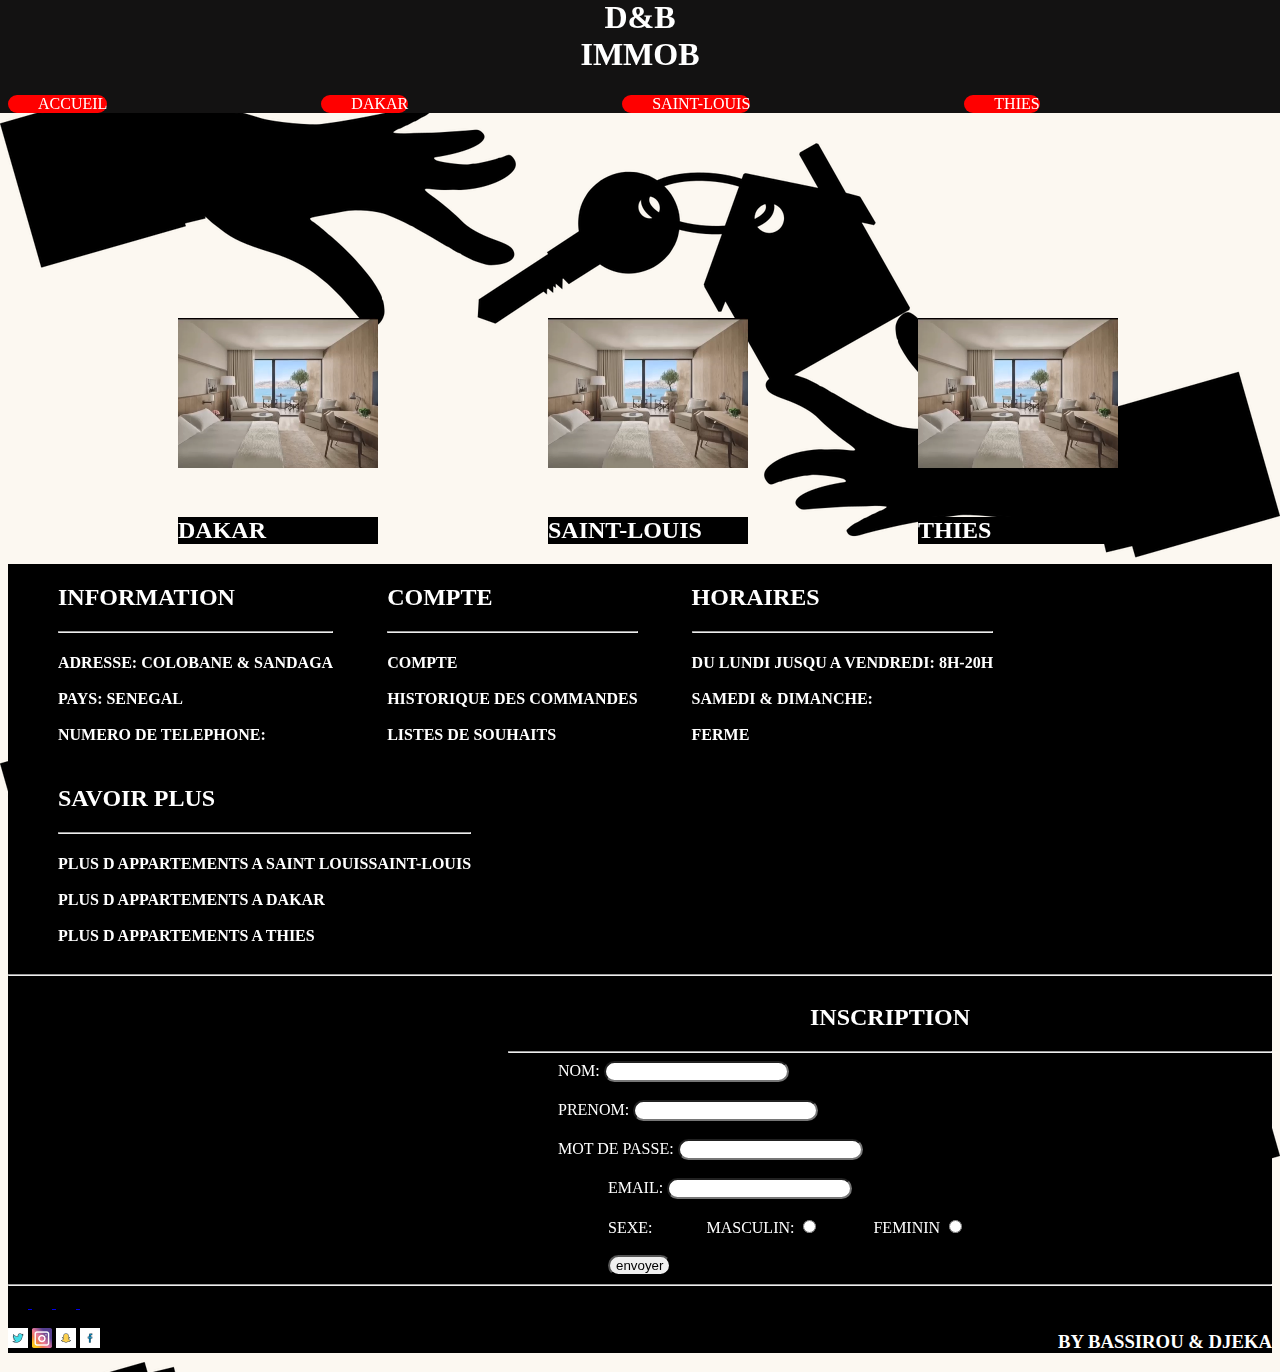
<file: index.html>
<!DOCTYPE html>
<html lang="fr">
<head>
    <meta charset="UTF-8">
    <title>IMMOB</title>
    <link rel="stylesheet" href="index.css">
</head>
<body>
    <header>
        <h1 class="title1"> D&B <br> IMMOB</h1>
        
        <nav class="nav1">
            <a href="file:///C:/Users/CBS/Desktop/AGENCE%20IMMOBILIERE/index.html">ACCUEIL</a>
            <a href="file:///C:/Users/CBS/Desktop/AGENCE%20IMMOBILIERE/dakar.html">DAKAR</a>
            <a href="file:///C:/Users/CBS/Desktop/AGENCE%20IMMOBILIERE/sainlouis.html">SAINT-LOUIS</a>
            <a href="file:///C:/Users/CBS/Desktop/AGENCE%20IMMOBILIERE/thies.html">THIES</a>
        </nav>
    </header>
    <div class="video">
        <div class="vide1">
            <a href="file:///C:/Users/CBS/Desktop/AGENCE%20IMMOBILIERE/dakar.html">
                <video class="vid1" autoplay loop>
                    <source src="WhatsApp Video 2021-05-05 at 22.51.41.mp4" type="video/mp4">
                </video>
                <h2>DAKAR</h2>
            </a>
        </div>
        <div class="vide2">
            <a href="file:///C:/Users/CBS/Desktop/AGENCE%20IMMOBILIERE/sainlouis.html">
                <video class="vid2" autoplay loop>
                    <source src="WhatsApp Video 2021-05-05 at 22.51.41.mp4" type="video/mp4">
                </video>
                <h2>SAINT-LOUIS</h2>
            </a>
        </div>
        
        <div class="vide3">
            <a href="file:///C:/Users/CBS/Desktop/AGENCE%20IMMOBILIERE/thies.html">
                <video class="vid3" autoplay loop>
                    <source src="WhatsApp Video 2021-05-05 at 22.51.41.mp4" type="video/mp4">
                </video>
                <h2>THIES</h2>
            </a>
        </div>
    </div>
    
    <footer>
        <div>
            <h2>INFORMATION</h2>
            <hr>
            <h4>ADRESSE:  COLOBANE & SANDAGA <br><br> PAYS:  SENEGAL <br><br>NUMERO DE TELEPHONE:</h4>
        </div>
        <div>
            <h2>COMPTE</h2>
            <hr>
            <h4> <a class="moncompte" href="file:///C:/Users/CBS/Desktop/AGENCE%20IMMOBILIERE/compte.html">COMPTE</a>  <br><br> HISTORIQUE DES COMMANDES <br><br> LISTES DE SOUHAITS </h4>
        </div>
        <div>
            <h2>HORAIRES</h2>
            <hr>
            <h4>DU LUNDI JUSQU A VENDREDI: 8H-20H <br><br>SAMEDI & DIMANCHE: <br><br>FERME</h4>
        </div>
        <div>
            <h2>SAVOIR PLUS</h2>
            <hr>
            <h4>PLUS D APPARTEMENTS A SAINT LOUISSAINT-LOUIS <br><br>PLUS D APPARTEMENTS A DAKAR <br><br>PLUS D APPARTEMENTS A THIES</h4>
        </div>
        <hr>
       <div class="inscription">
        <h2 class="milieu">INSCRIPTION</h2>
        <hr>
        <form action="file:///C:/Users/CBS/Desktop/AGENCE%20IMMOBILIERE/compte.html">
            <div>
                <label class="lesnoms" for="nominput">NOM:</label>
                <input class="espace" type="text" id="nominput" name="nom" required> 
            </div> <br><br>
            <div>
                <label class="lesnoms" for="prenominput">PRENOM:</label>
                <input class="espace" type="text" id="prenominput" name="prenom" required>
            </div><br><br>
            <div>
                <label class="lesnoms" for="motdepasinput">MOT DE PASSE:</label>
                <input class="espace" type="password" id="motdepasinput" name="motdepasse" required>
            </div>
            <div><br>
                <div>
                    <label class="lesnoms"for="emailinput">EMAIL:</label>
                    <input  class="espace"type="text" id="emailinput" name="email" required>
                </div><br>
                <div>
                    <label class="lesnoms"for="sexe">SEXE:</label> <br>
                </div>
                <div>
                    <br><label class="lesnoms"for="mascinput">MASCULIN:</label>
                    <input class="espace" type="radio" id="mascinput" name="sexe" required>
                </div>
                <div>
                    <label class="lesnoms"for="feminput">FEMININ</label>
                    <input class="espace" type="radio" id="feminput" name="sexe" required>
                </div><br><br>
                <div>
                    <input class="envoyer"  type="submit" value="envoyer">
                </div>
            </div>
        </form>
       </div>
        <hr>
        <a href="https://twitter.com/twitter">
            <img src="twitter-3000965_1280.png" alt="twitter">
        </a>
        <a href="https://www.instagram.com/?hl=fr">
            <img src="instagram-1675670_1280.png" alt="insta">
        </a>
        <a href="https://www.snapchat.com/l/fr-fr/">
            <img src="snapchat-3000964_1280.png" alt="snap">
        </a>
        <a href="https://fr-fr.facebook.com/">
            <img src="facebook-3000954_1280.png" alt="face">
        </a>
        <h3>BY BASSIROU & DJEKA</h3>
    </footer>
</body>
</html>
</file>
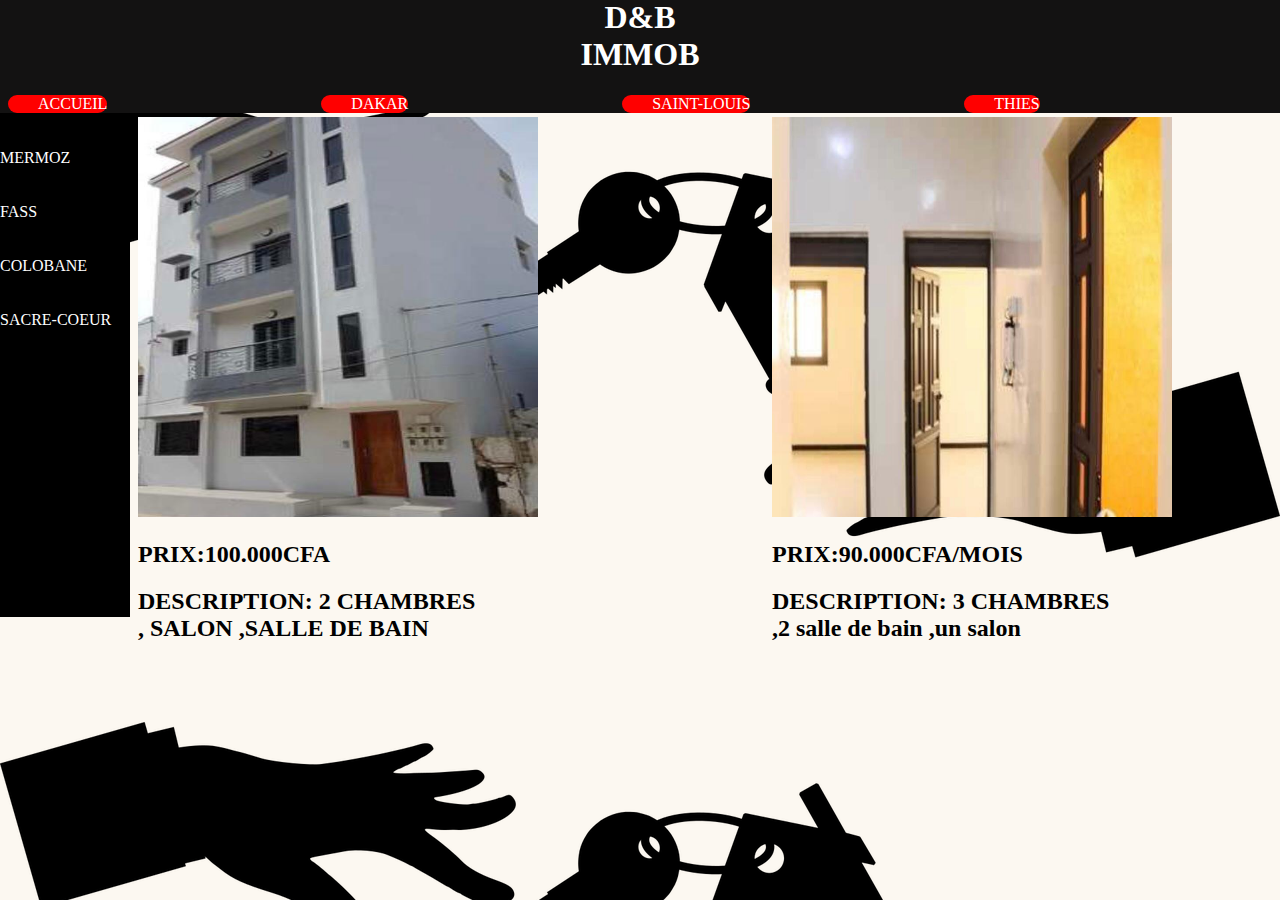
<file: colobane.html>
<!DOCTYPE html>
<html lang="fr">
<head>
    <meta charset="UTF-8">
    <title>COLOBANE</title>
    <link rel="stylesheet" href="colobane.css">
</head>
<body>
    <header>
        <h1 class="title1"> D&B <br> IMMOB</h1>
        
        <nav class="nav1">
            <a href="file:///C:/Users/CBS/Desktop/AGENCE%20IMMOBILIERE/index.html">ACCUEIL</a> 
            <a href="file:///C:/Users/CBS/Desktop/AGENCE%20IMMOBILIERE/dakar.html">DAKAR</a> 
            <a href="file:///C:/Users/CBS/Desktop/AGENCE%20IMMOBILIERE/sainlouis.html">SAINT-LOUIS</a>
            <a href="file:///C:/Users/CBS/Desktop/AGENCE%20IMMOBILIERE/thies.html">THIES</a>
        </nav>
    </header>
    
    <div class="dakar">
       <br> <br> <a href="file:///C:/Users/CBS/Desktop/AGENCE%20IMMOBILIERE/mermoz.html">MERMOZ</a> <br> <br> <br>
        <a href="file:///C:/Users/CBS/Desktop/AGENCE%20IMMOBILIERE/fass.html">FASS</a> <br> <br> <br>
        <a href="file:///C:/Users/CBS/Desktop/AGENCE%20IMMOBILIERE/colobane.html">COLOBANE</a> <br> <br> <br>
        <a href="file:///C:/Users/CBS/Desktop/AGENCE%20IMMOBILIERE/sacrecoeur.html">SACRE-COEUR</a> <br> <br> <br> <br><br><br><br><br><br><br><br><br><br><br><br><br><br>
    </div>
    <div class="image">
        <div class="ime5">
            <img src="WhatsApp Image 2021-05-05 at 22.14.56.jpeg" alt="image5">       
            <h2>PRIX:100.000CFA</h2>
            <h2>DESCRIPTION: 2 CHAMBRES <br>, SALON ,SALLE DE BAIN </h2>
        </div>
        <div class="ime6">
            <img src="WhatsApp Image 2021-05-05 at 22.14.57 (1).jpeg" alt="image6">
            <h2>PRIX:90.000CFA/MOIS</h2>
            <h2>DESCRIPTION: 3 CHAMBRES <br>,2 salle de bain ,un salon </h2>
        </div>
    </div>
    
    <footer></footer>
</body>
</html>
</file>
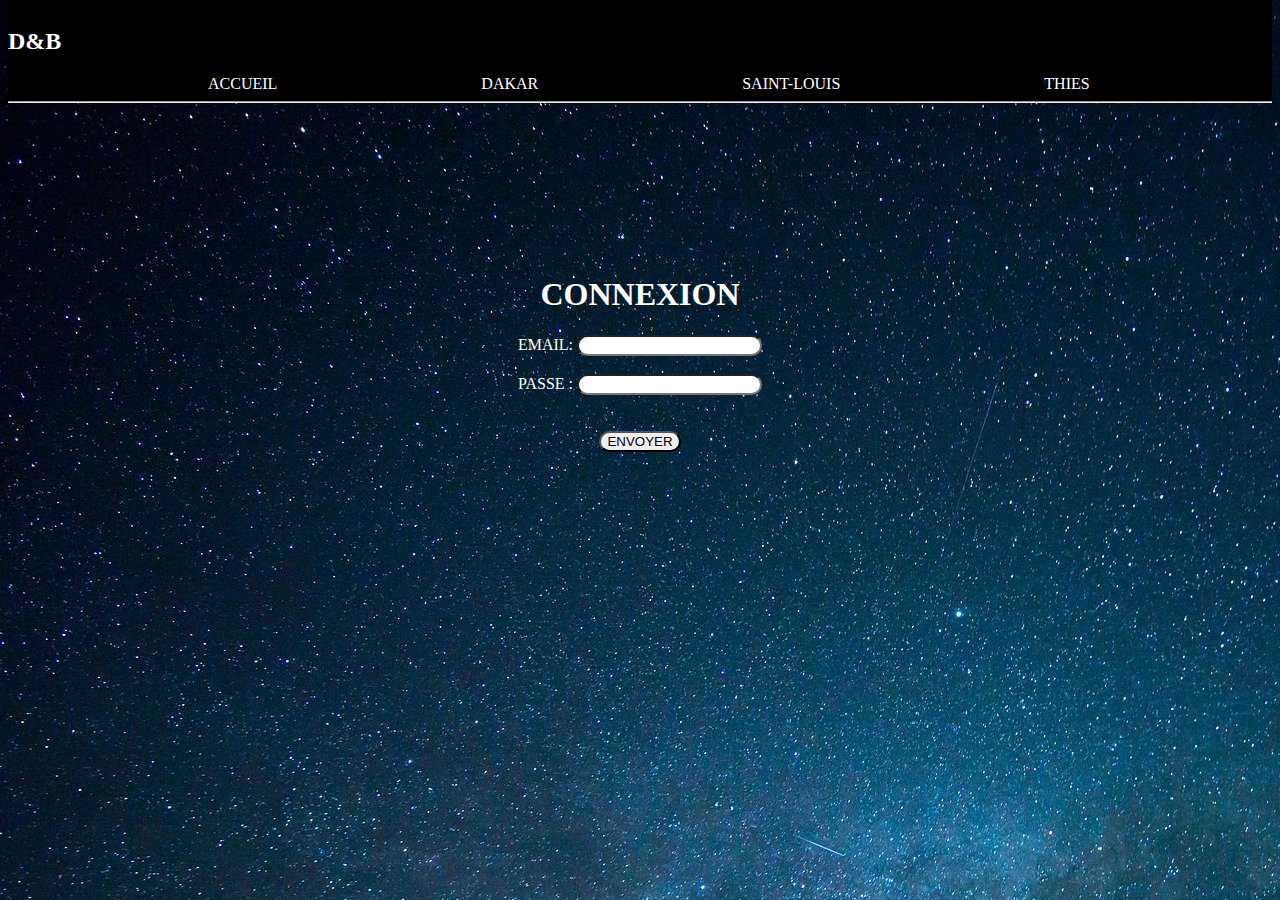
<file: compte.html>
<!DOCTYPE html>
<html lang="fr">
<head>
    <meta charset="UTF-8">
    <title>MONCOMPTE</title>
    <link rel="stylesheet" href="compte.css">
</head>
<body>
    <header>
        <nav>
            <h2>D&B</h2>
            <a href="file:///C:/Users/CBS/Desktop/AGENCE%20IMMOBILIERE/index.html">ACCUEIL</a>
            <a href="file:///C:/Users/CBS/Desktop/AGENCE%20IMMOBILIERE/dakar.html">DAKAR</a>
            <a href="file:///C:/Users/CBS/Desktop/AGENCE%20IMMOBILIERE/sainlouis.html">SAINT-LOUIS</a>
            <a href="file:///C:/Users/CBS/Desktop/AGENCE%20IMMOBILIERE/thies.html">THIES</a>
        </nav>
        <hr>
    </header>
    <div class="connexion">
        <br><br><br><br><br><br><br><br>
        <h1>CONNEXION</h1>
        <form action="file:///C:/Users/CBS/Desktop/AGENCE%20IMMOBILIERE/dakar.html">
        <label class="connex2" for="emailinput">EMAIL:</label>
        <input class="connex1" type="text" id="emailinput" name="email" required><br><br>
        <label class="connex2"for="passinput">PASSE :</label>
        <input class="connex1"type="password" id="passinput" name="passe" required>
        <br><br><br>
        <input class="envoyer" type="submit" value="ENVOYER">
       </form>
    </div>
    <footer>

    </footer>
</body>
</html>
</file>
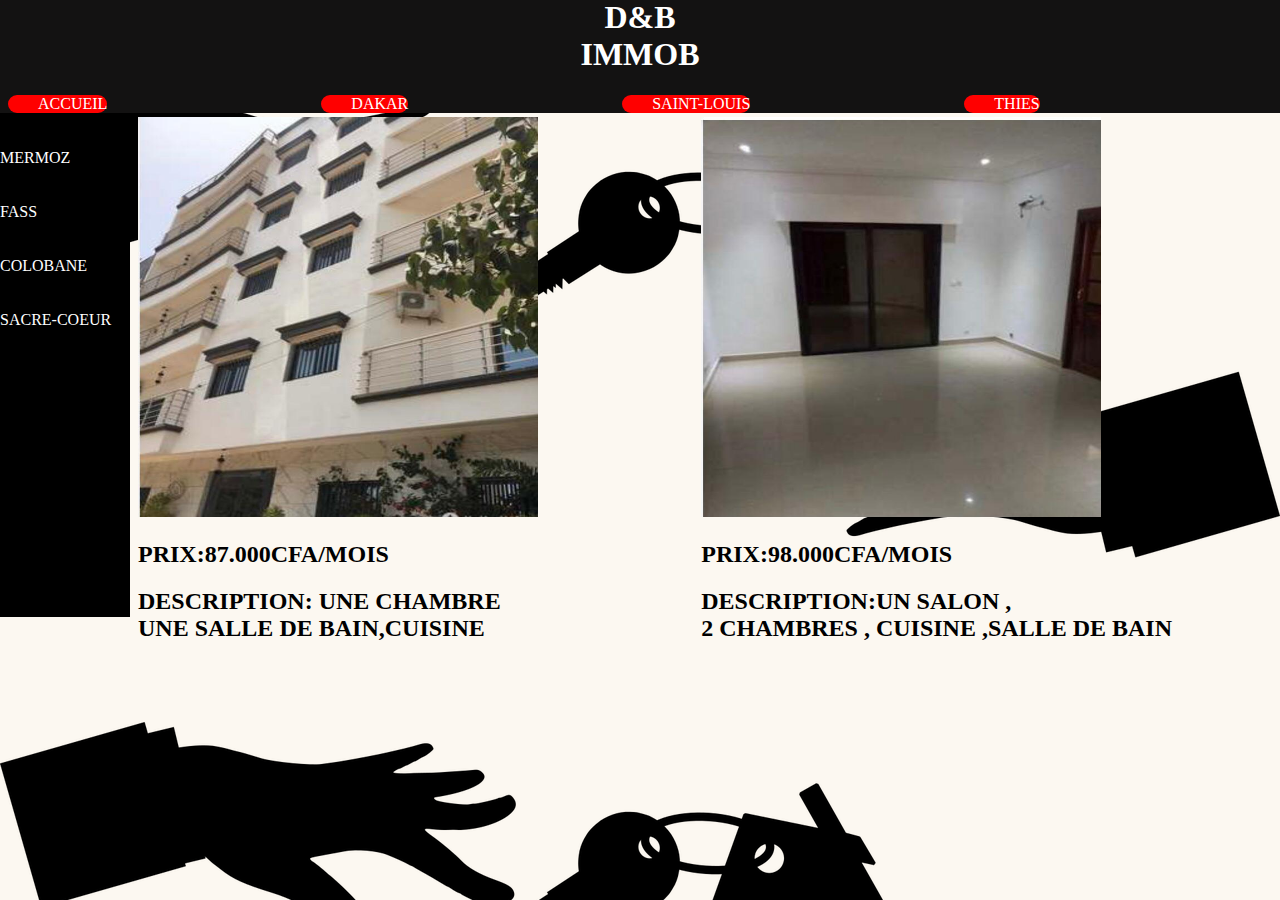
<file: fass.html>
<!DOCTYPE html>
<html lang="fr">
<head>
    <meta charset="UTF-8">
    <title>FASS</title>
    <link rel="stylesheet" href="fass.css">
</head>
<body>
    <header>
        <h1 class="title1"> D&B <br> IMMOB</h1>
        
        <nav class="nav1">
            <a href="file:///C:/Users/CBS/Desktop/AGENCE%20IMMOBILIERE/index.html">ACCUEIL</a> 
            <a href="file:///C:/Users/CBS/Desktop/AGENCE%20IMMOBILIERE/dakar.html">DAKAR</a> 
            <a href="file:///C:/Users/CBS/Desktop/AGENCE%20IMMOBILIERE/sainlouis.html">SAINT-LOUIS</a>
            <a href="file:///C:/Users/CBS/Desktop/AGENCE%20IMMOBILIERE/thies.html">THIES</a>
        </nav>
    </header>
    
    <div class="dakar">
       <br> <br> <a href="file:///C:/Users/CBS/Desktop/AGENCE%20IMMOBILIERE/mermoz.html">MERMOZ</a> <br> <br> <br>
        <a href="file:///C:/Users/CBS/Desktop/AGENCE%20IMMOBILIERE/fass.html">FASS</a> <br> <br> <br>
        <a href="file:///C:/Users/CBS/Desktop/AGENCE%20IMMOBILIERE/colobane.html">COLOBANE</a> <br> <br> <br>
        <a href="file:///C:/Users/CBS/Desktop/AGENCE%20IMMOBILIERE/sacrecoeur.html">SACRE-COEUR</a> <br> <br> <br> <br><br><br><br><br><br><br><br><br><br><br><br><br><br>
    </div>
    <div class="image2">
        <div class="ime7">
            <img src="WhatsApp Image 2021-05-05 at 22.14.57 (2).jpeg" alt="image7">
            <h2>PRIX:87.000CFA/MOIS</h2>
            <h2>DESCRIPTION: UNE CHAMBRE <br> UNE SALLE DE BAIN,CUISINE </h2>
        </div>
        <div class="ime8">
            <img src="WhatsApp Image 2021-05-05 at 22.14.57.jpeg" alt="image8">
            <h2>PRIX:98.000CFA/MOIS</h2>
            <h2>DESCRIPTION:UN SALON ,<br> 2 CHAMBRES , CUISINE ,SALLE DE BAIN </h2>
        </div>
    </div>
   
    <footer></footer>
</body>
</html>
</file>
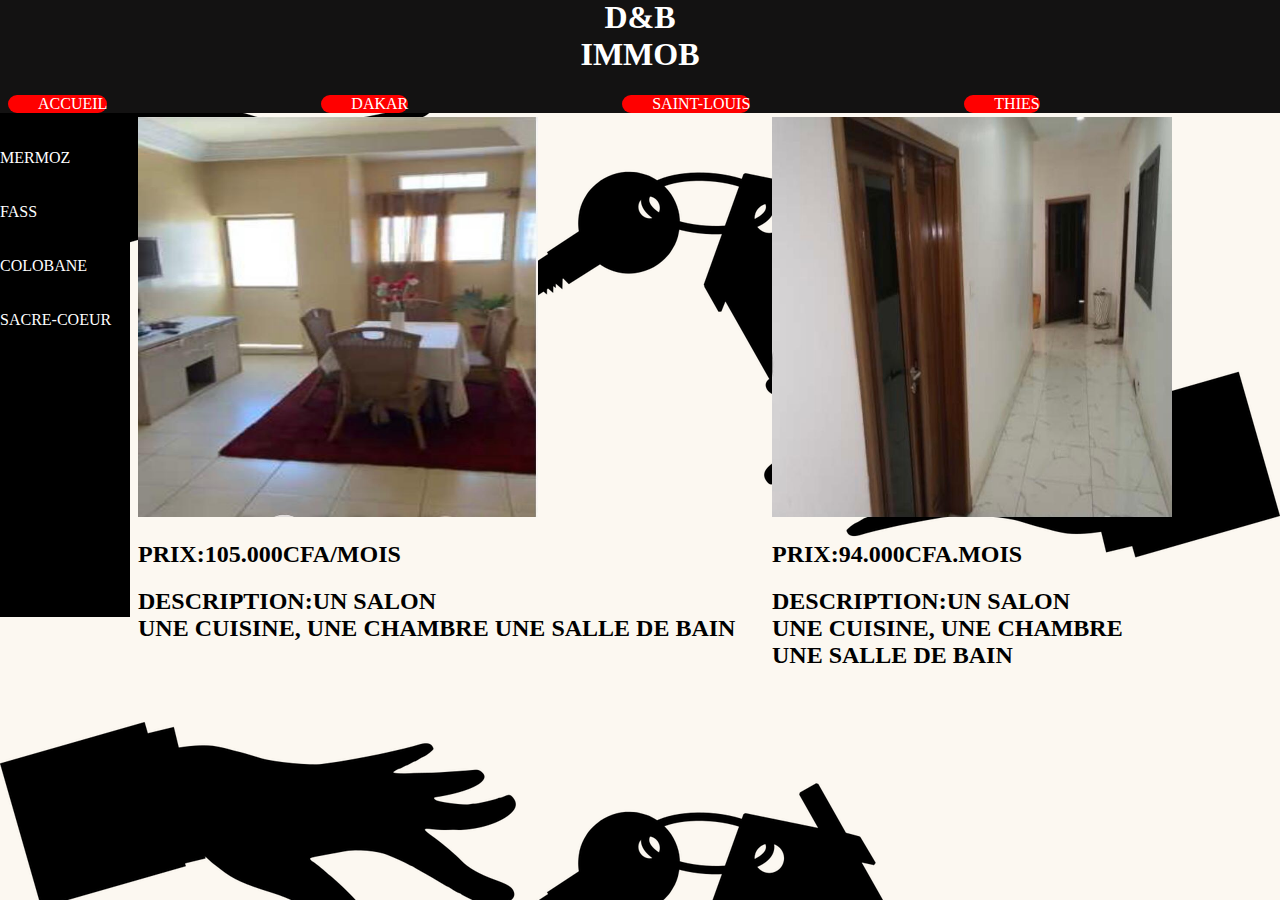
<file: mermoz.html>
<!DOCTYPE html>
<html lang="fr">
<head>
    <meta charset="UTF-8">
    <title>MERMOZ</title>
    <link rel="stylesheet" href="mermoz.css">
</head>
<body>
    <header>
        <h1 class="title1"> D&B <br> IMMOB</h1>
        
        <nav class="nav1">
            <a href="file:///C:/Users/CBS/Desktop/AGENCE%20IMMOBILIERE/index.html">ACCUEIL</a> 
            <a href="file:///C:/Users/CBS/Desktop/AGENCE%20IMMOBILIERE/dakar.html">DAKAR</a> 
            <a href="file:///C:/Users/CBS/Desktop/AGENCE%20IMMOBILIERE/sainlouis.html">SAINT-LOUIS</a>
            <a href="file:///C:/Users/CBS/Desktop/AGENCE%20IMMOBILIERE/thies.html">THIES</a>
        </nav>
    </header>
    
    <div class="dakar">
       <br> <br> <a href="file:///C:/Users/CBS/Desktop/AGENCE%20IMMOBILIERE/mermoz.html">MERMOZ</a> <br> <br> <br>
        <a href="file:///C:/Users/CBS/Desktop/AGENCE%20IMMOBILIERE/fass.html">FASS</a> <br> <br> <br>
        <a href="file:///C:/Users/CBS/Desktop/AGENCE%20IMMOBILIERE/colobane.html">COLOBANE</a> <br> <br> <br>
        <a href="file:///C:/Users/CBS/Desktop/AGENCE%20IMMOBILIERE/sacrecoeur.html">SACRE-COEUR</a> <br> <br> <br> <br><br><br><br><br><br><br><br><br><br><br><br><br><br>
    </div>
    <div class="image2">
        <div class="ime7">
            <img src="WhatsApp Image 2021-05-05 at 22.14.58 (1).jpeg" alt="image7">
            <h2>PRIX:105.000CFA/MOIS</h2>
            <h2>DESCRIPTION:UN SALON <br> UNE CUISINE, UNE CHAMBRE UNE SALLE DE BAIN</h2>
        </div>
        <div class="ime8">
            <img src="WhatsApp Image 2021-05-05 at 22.14.58 (2).jpeg" alt="image8">
            <h2>PRIX:94.000CFA.MOIS</h2>
            <h2>DESCRIPTION:UN SALON <br> UNE CUISINE, UNE CHAMBRE <br> UNE SALLE DE BAIN</h2>
        </div>
    </div>
    <footer></footer>
</body>
</html>
</file>
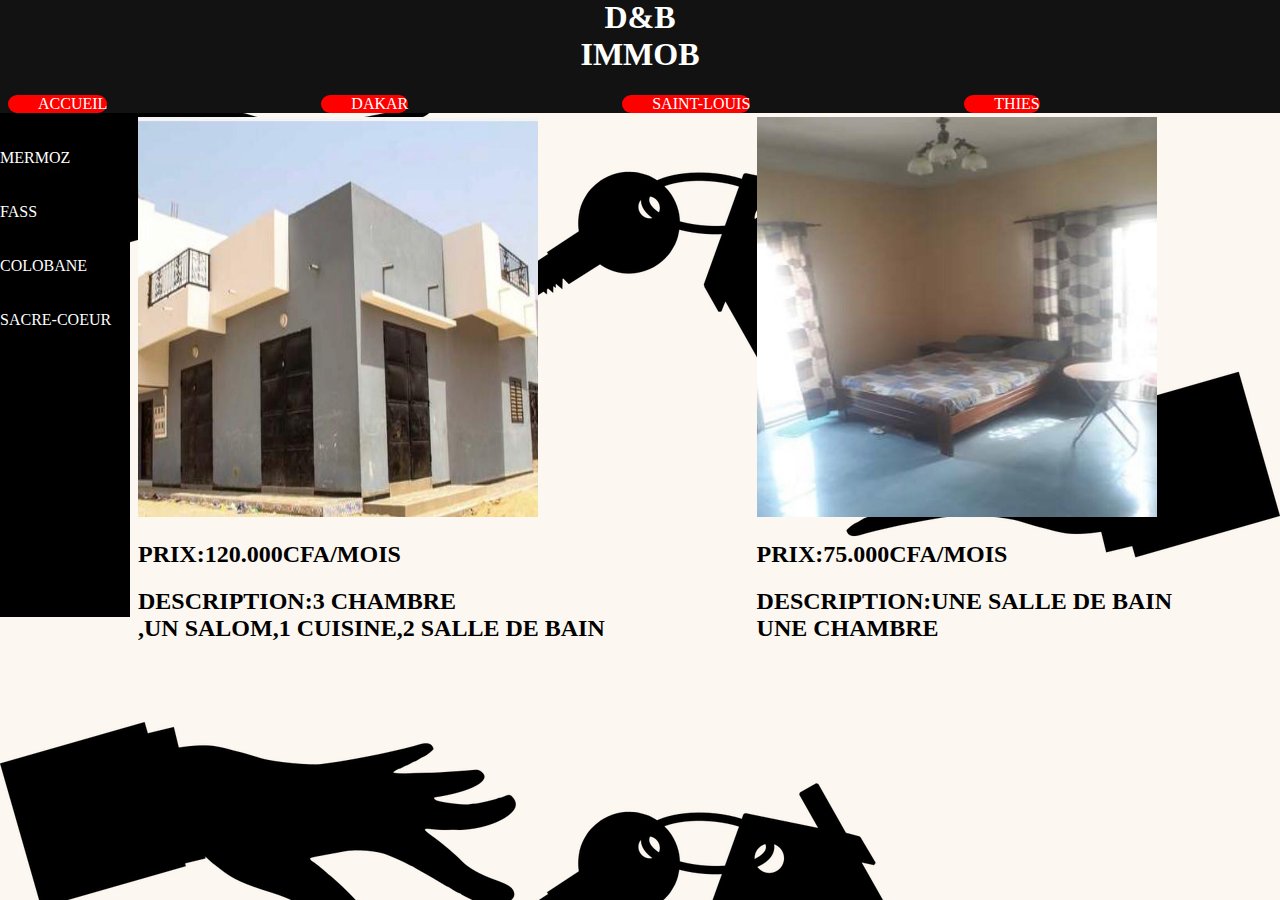
<file: sacrecoeur.html>
<!DOCTYPE html>
<html lang="fr">
<head>
    <meta charset="UTF-8">
    <title>SACRE-COEUR</title>
    <link rel="stylesheet" href="sacrecoeur.css">
</head>
<body>
    <header>
        <h1 class="title1"> D&B <br> IMMOB</h1>
        
        <nav class="nav1">
            <a href="file:///C:/Users/CBS/Desktop/AGENCE%20IMMOBILIERE/index.html">ACCUEIL</a> 
            <a href="file:///C:/Users/CBS/Desktop/AGENCE%20IMMOBILIERE/dakar.html">DAKAR</a> 
            <a href="file:///C:/Users/CBS/Desktop/AGENCE%20IMMOBILIERE/sainlouis.html">SAINT-LOUIS</a>
            <a href="file:///C:/Users/CBS/Desktop/AGENCE%20IMMOBILIERE/thies.html">THIES</a>
        </nav>
    </header>
    
    <div class="dakar">
       <br> <br> <a href="file:///C:/Users/CBS/Desktop/AGENCE%20IMMOBILIERE/mermoz.html">MERMOZ</a> <br> <br> <br>
        <a href="file:///C:/Users/CBS/Desktop/AGENCE%20IMMOBILIERE/fass.html">FASS</a> <br> <br> <br>
        <a href="file:///C:/Users/CBS/Desktop/AGENCE%20IMMOBILIERE/colobane.html">COLOBANE</a> <br> <br> <br>
        <a href="file:///C:/Users/CBS/Desktop/AGENCE%20IMMOBILIERE/sacrecoeur.html">SACRE-COEUR</a> <br> <br> <br> <br><br><br><br><br><br><br><br><br><br><br><br><br><br>
    </div>
    <div class="image2">
        <div class="ime7">
            <img src="WhatsApp Image 2021-05-05 at 22.14.58.jpeg" alt="image7">
            <h2>PRIX:120.000CFA/MOIS</h2>
            <h2>DESCRIPTION:3 CHAMBRE <br>,UN SALOM,1 CUISINE,2 SALLE DE BAIN</h2>
        </div>
        <div class="ime8">
            <img src="WhatsApp Image 2021-05-05 at 22.14.59 (1).jpeg" alt="image8">
            <h2>PRIX:75.000CFA/MOIS</h2>
            <h2>DESCRIPTION:UNE SALLE DE BAIN <br> UNE CHAMBRE</h2>
        </div>
    </div>
    <footer></footer>
</body>
</html>
</file>
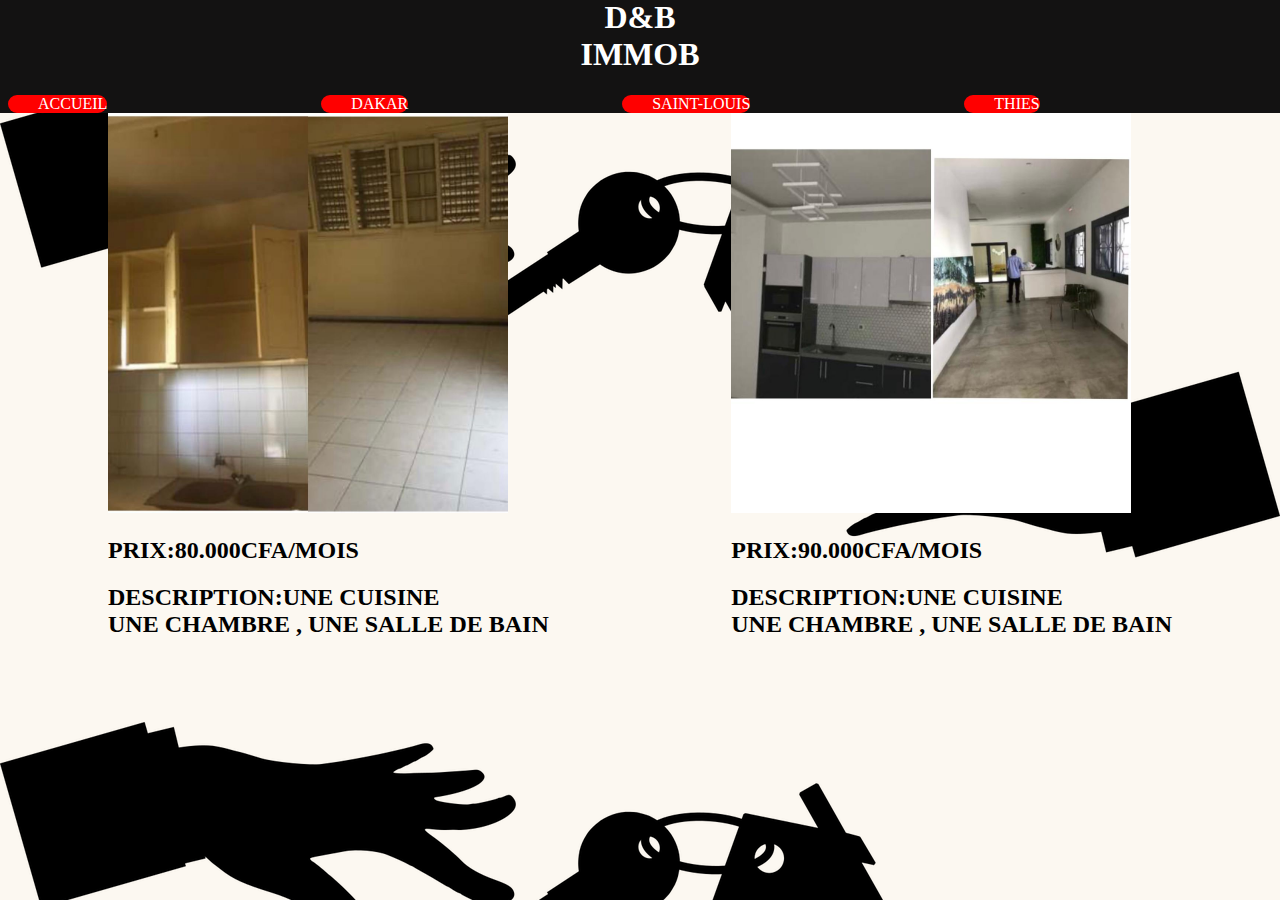
<file: sainlouis.html>
<!DOCTYPE html>
<html lang="fr">
<head>
    <meta charset="UTF-8">
    <title>SAINT-LOUIS</title>
    <link rel="stylesheet" href="saintlouis.css">
</head>
<body>
    <header>
        <h1 class="title1"> D&B <br> IMMOB</h1>
        
        <nav class="nav1">
            <a href="file:///C:/Users/CBS/Desktop/AGENCE%20IMMOBILIERE/index.html">ACCUEIL</a>
            <a href="file:///C:/Users/CBS/Desktop/AGENCE%20IMMOBILIERE/dakar.html">DAKAR</a>
            <a href="file:///C:/Users/CBS/Desktop/AGENCE%20IMMOBILIERE/sainlouis.html">SAINT-LOUIS</a>
            <a href="file:///C:/Users/CBS/Desktop/AGENCE%20IMMOBILIERE/thies.html">THIES</a>
        </nav>
    </header>
    <div class="ime1">
        <img src="WhatsApp Image 2021-05-05 at 22.14.53.jpeg" alt="image1">
        <h2>PRIX:80.000CFA/MOIS</h2>
        <h2>DESCRIPTION:UNE CUISINE <br> UNE CHAMBRE , UNE SALLE DE BAIN</h2>
    </div>
    <div class="ime2">
        <img src="WhatsApp Image 2021-05-05 at 22.14.54.jpeg" alt="image2">
        <h2>PRIX:90.000CFA/MOIS</h2>
        <h2>DESCRIPTION:UNE CUISINE <br> UNE CHAMBRE , UNE SALLE DE BAIN</h2>
    </div>
    
    <footer>
        
    </footer>
</body>
</html>
</file>
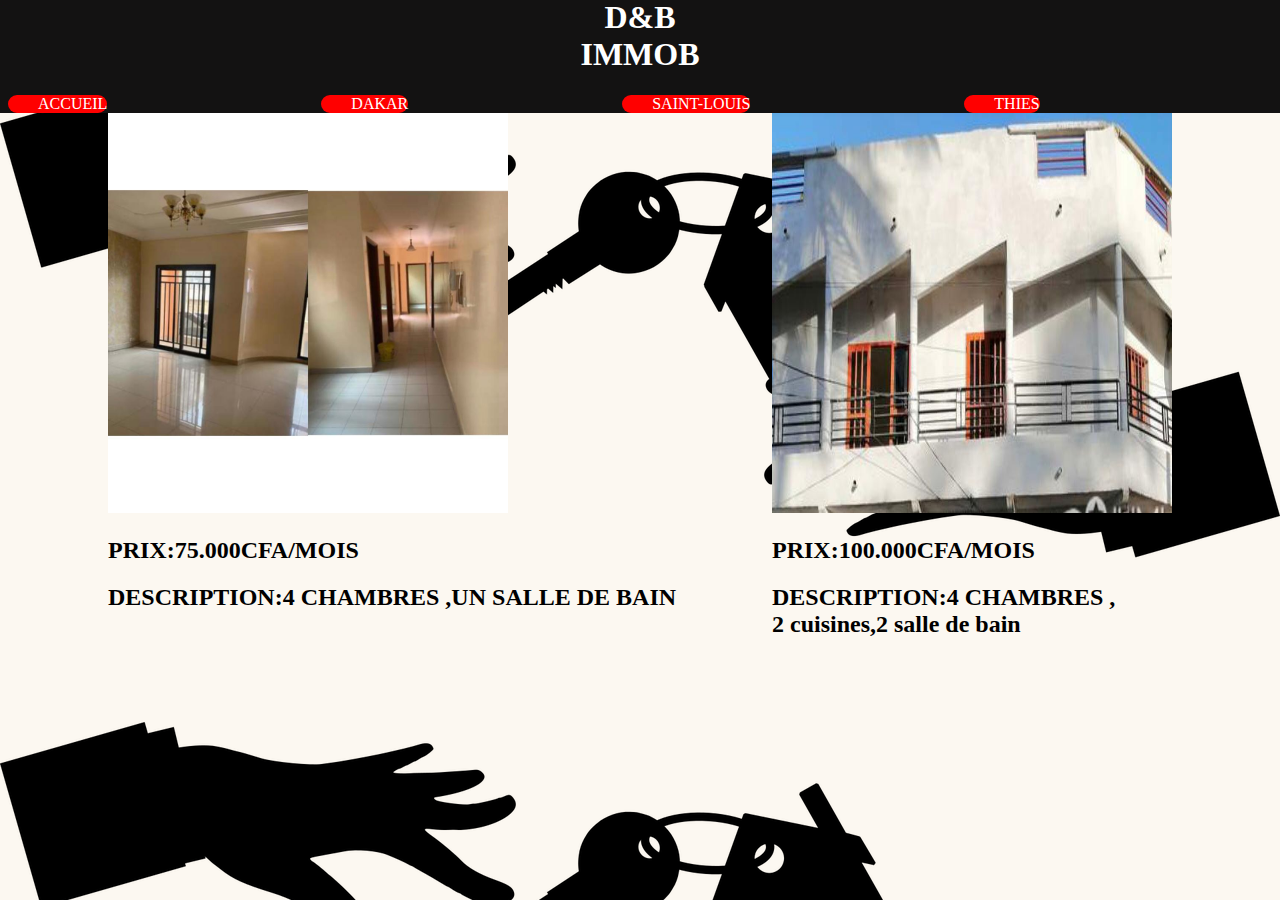
<file: thies.html>
<!DOCTYPE html>
<html lang="fr">
<head>
    <meta charset="UTF-8">
    <title>THIES</title>
    <link rel="stylesheet" href="thies.css">
</head>
<body>
    <header>
        <h1 class="title1"> D&B <br> IMMOB</h1>
        
        <nav class="nav1">
            <a href="file:///C:/Users/CBS/Desktop/AGENCE%20IMMOBILIERE/index.html">ACCUEIL</a>
            <a href="file:///C:/Users/CBS/Desktop/AGENCE%20IMMOBILIERE/dakar.html">DAKAR</a>
            <a href="file:///C:/Users/CBS/Desktop/AGENCE%20IMMOBILIERE/sainlouis.html">SAINT-LOUIS</a>
            <a href="file:///C:/Users/CBS/Desktop/AGENCE%20IMMOBILIERE/thies.html">THIES</a>
        </nav>
    </header>
    <div class="ime3">
        <img src="WhatsApp Image 2021-05-05 at 22.14.55.jpeg" alt="image3">
        <h2>PRIX:75.000CFA/MOIS</h2>
        <h2>DESCRIPTION:4 CHAMBRES ,UN SALLE DE BAIN</h2>
    </div>
    <div class="ime4">
        <img src="WhatsApp Image 2021-05-05 at 22.14.56 (1).jpeg" alt="image4">
        <h2>PRIX:100.000CFA/MOIS</h2>
        <h2>DESCRIPTION:4 CHAMBRES ,<br> 2 cuisines,2 salle de bain</h2>
    </div>
    <footer>
        
    </footer>
</body>
</html>
</file>
<file: index.css>
.title1{
    text-align: center;
    text-decoration: double;
    color: white;
    font-family: Harrington;
}
header{
    background-color: rgb(19, 18, 18);
    width: 100%;
    margin-left: -10px;
    padding-left: 10px;
    padding-right: 10px;
    margin-top: -22px;
    
}
body{
    background-color: rgb(252, 248, 241);
    background-image: url(real-estate-5420920_1280.png);
}
.nav1 a{
    color: white;
    text-decoration: none;
    padding-left: 30px;
    display:inline-block ;
    background-color: red;
    margin-right: 210px;
    border-radius: 20px;
    font-weight: 100px;
}
a:hover{
    color: black;
}
.nav1 a:hover{
    background-color: white;
}
footer{
    background-color: black;
}
footer h2{
    color: white;
}
.vid1{
    width: 200px;
    height: 200px;
}
.vid2{
    width: 200px;
    height: 200px;
}
.vid3{
    width: 200px;
    height: 200px;
}
.vide1{
    float: left;
    display: inline-block;
    padding-left: 170px ;
}
.vide2{
    float: left;
    display: inline-block;
    padding-left: 170px ;
}
.vide3{
    padding-left: 170px ;
    display: inline-block;
}
.video{
    margin-top: 180px;
}
.video a{
    text-decoration: none;
    color: white;
}
.video h2{
    background-color: black;
}
.video h2:hover{
    background-color: gray;
}
footer img{
    width: 20px;
    height: 20px;
    margin-bottom: -40px;
    
}
h3{
    text-align: right;
    color: white;
   
}
footer div{
    display: inline-block;
    padding-left: 50px;
}
footer h2{
    color: white;
}
footer h4{
    color: white;
}
h4:hover{
    color: red;
}
.milieu{
    text-align: center;
}
.lesnoms{
    color: white;
}
.inscription{
    padding-left: 500px;
}
.espace{
    border-radius: 20px;
}
.envoyer{
    border-radius: 20px;
}
.envoyer:hover{
    background-color: red;
    color: white;
    
}
.moncompte{
    color: white;
    text-decoration: none;
}
.moncompte:hover{
    color: red;
}
</file>
<file: colobane.css>
.title1{
    text-align: center;
    text-decoration: double;
    color: white;
    font-family: Harrington;
}
header{
    background-color: rgb(19, 18, 18);
    width: 100%;
    margin-left: -10px;
    padding-left: 10px;
    padding-right: 10px;
    margin-top: -22px;
    
}
body{
    background-color: rgb(252, 248, 241);
    background-image: url(real-estate-5420920_1280.png);
}
.nav1 a{
    color: white;
    text-decoration: none;
    padding-left: 30px;
    display:inline-block ;
    background-color: red;
    margin-right: 210px;
    border-radius: 20px;
    font-weight: 100px;
}
a:hover{
    color: black;
}
.nav1 a:hover{
    background-color: white;
}
footer{
    background-color: black;
}
.dakar{
    background-color: black;
    width: 130px;
    margin-left: -8px;
}
.dakar a{
    color: white;
    text-decoration: none;
    background-color: black;
    border-radius: 20px;
}
.dakar a:hover{
    background-color:white;
}
.dakar a:hover{
    color: black
}
.ime5{
    float: left;
    display: inline-block;
    padding-left: 130px;
}
.ime6{
    display: inline-block;
    float: right;
    padding-right: 100px;
}
img{
    width: 400px;
    height: 400px;
}
.image{
    margin-top: -500px;
}
</file>
<file: compte.css>
body{
    background-image: url(sky-828648_1920.jpg);
}
nav a{
    text-decoration: none;
    display: inline-block;
    color: white;
    margin-left: 200px;
}
header{
    background-color: black;
}
nav h2{
    color: white;
    padding-top: 40px;
    margin-top: -20px;
    font-family:  Harrington;
}
h1{
    color: white;
    font-size: bold;
}
.connexion{
    text-align: center;
}
.connex2{
    color: white;
}
.connex1{
    border-radius: 100px;
}
.envoyer{
    border-radius: 20px;
    font-size: bold;
}
.envoyer:hover{
    background-color: rgb(13, 24, 58);
    color: white;
}
</file>
<file: fass.css>
.title1{
    text-align: center;
    text-decoration: double;
    color: white;
    font-family: Harrington;
}
header{
    background-color: rgb(19, 18, 18);
    width: 100%;
    margin-left: -10px;
    padding-left: 10px;
    padding-right: 10px;
    margin-top: -22px;
    
}
body{
    background-color: rgb(252, 248, 241);
    background-image: url(real-estate-5420920_1280.png);
}
.nav1 a{
    color: white;
    text-decoration: none;
    padding-left: 30px;
    display:inline-block ;
    background-color: red;
    margin-right: 210px;
    border-radius: 20px;
    font-weight: 100px;
}
a:hover{
    color: black;
}
.nav1 a:hover{
    background-color: white;
}
footer{
    background-color: black;
}
.dakar{
    background-color: black;
    width: 130px;
    margin-left: -8px;
}
.dakar a{
    color: white;
    text-decoration: none;
    background-color: black;
    border-radius: 20px;
}
.dakar a:hover{
    background-color:white;
}
.dakar a:hover{
    color: black
}
.ime7{
    float: left;
    display: inline-block;
    padding-left: 130px;
}
.ime8{
    display: inline-block;
    float: right;
    padding-right: 100px;
}
img{
    width: 400px;
    height: 400px;
}
.image2{
    margin-top: -500px;
}
</file>
<file: mermoz.css>
.title1{
    text-align: center;
    text-decoration: double;
    color: white;
    font-family: Harrington;
}
header{
    background-color: rgb(19, 18, 18);
    width: 100%;
    margin-left: -10px;
    padding-left: 10px;
    padding-right: 10px;
    margin-top: -22px;
    
}
body{
    background-color: rgb(252, 248, 241);
    background-image: url(real-estate-5420920_1280.png);
}
.nav1 a{
    color: white;
    text-decoration: none;
    padding-left: 30px;
    display:inline-block ;
    background-color: red;
    margin-right: 210px;
    border-radius: 20px;
    font-weight: 100px;
}
a:hover{
    color: black;
}
.nav1 a:hover{
    background-color: white;
}
footer{
    background-color: black;
}
.dakar{
    background-color: black;
    width: 130px;
    margin-left: -8px;
}
.dakar a{
    color: white;
    text-decoration: none;
    background-color: black;
    border-radius: 20px;
}
.dakar a:hover{
    background-color:white;
}
.dakar a:hover{
    color: black
}
.ime7{
    float: left;
    display: inline-block;
    padding-left: 130px;
}
.ime8{
    display: inline-block;
    float: right;
    padding-right: 100px;
}
img{
    width: 400px;
    height: 400px;
}
.image2{
    margin-top: -500px;
}
</file>
<file: sacrecoeur.css>
.title1{
    text-align: center;
    text-decoration: double;
    color: white;
    font-family: Harrington;
}
header{
    background-color: rgb(19, 18, 18);
    width: 100%;
    margin-left: -10px;
    padding-left: 10px;
    padding-right: 10px;
    margin-top: -22px;
    
}
body{
    background-color: rgb(252, 248, 241);
    background-image: url(real-estate-5420920_1280.png);
}
.nav1 a{
    color: white;
    text-decoration: none;
    padding-left: 30px;
    display:inline-block ;
    background-color: red;
    margin-right: 210px;
    border-radius: 20px;
    font-weight: 100px;
}
a:hover{
    color: black;
}
.nav1 a:hover{
    background-color: white;
}
footer{
    background-color: black;
}
.dakar{
    background-color: black;
    width: 130px;
    margin-left: -8px;
}
.dakar a{
    color: white;
    text-decoration: none;
    background-color: black;
    border-radius: 20px;
}
.dakar a:hover{
    background-color:white;
}
.dakar a:hover{
    color: black
}
.ime7{
    float: left;
    display: inline-block;
    padding-left: 130px;
}
.ime8{
    display: inline-block;
    float: right;
    padding-right: 100px;
}
img{
    width: 400px;
    height: 400px;
}
.image2{
    margin-top: -500px;
}
</file>
<file: saintlouis.css>
.title1{
    text-align: center;
    text-decoration: double;
    color: white;
    font-family: Harrington;
}
header{
    background-color: rgb(19, 18, 18);
    width: 100%;
    margin-left: -10px;
    padding-left: 10px;
    padding-right: 10px;
    margin-top: -22px;
    
}
body{
    background-color: rgb(252, 248, 241);
    background-image: url(real-estate-5420920_1280.png);
}
.nav1 a{
    color: white;
    text-decoration: none;
    padding-left: 30px;
    display:inline-block ;
    background-color: red;
    margin-right: 210px;
    border-radius: 20px;
    font-weight: 100px;
}
a:hover{
    color: black;
}
.nav1 a:hover{
    background-color: white;
}
footer{
    background-color: black;
}
footer h2{
    color: white;
}
img{
    width: 400px;
    height: 400px;
}
.ime1{
    float: left;
    display: inline-block;
    padding-left: 100px;
}
.ime2{
    display: inline-block;
    float: right;
    padding-right: 100px;
}
</file>
<file: thies.css>
.title1{
    text-align: center;
    text-decoration: double;
    color: white;
    font-family: Harrington;
}
header{
    background-color: rgb(19, 18, 18);
    width: 100%;
    margin-left: -10px;
    padding-left: 10px;
    padding-right: 10px;
    margin-top: -22px;
    
}
body{
    background-color: rgb(252, 248, 241);
    background-image: url(real-estate-5420920_1280.png);
}
.nav1 a{
    color: white;
    text-decoration: none;
    padding-left: 30px;
    display:inline-block ;
    background-color: red;
    margin-right: 210px;
    border-radius: 20px;
    font-weight: 100px;
}
a:hover{
    color: black;
}
.nav1 a:hover{
    background-color: white;
}
footer{
    background-color: black;
}
footer h2{
    color: white;
}
.ime3{
    float: left;
    display: inline-block;
    padding-left: 100px;
}
.ime4{
    display: inline-block;
    float: right;
    padding-right: 100px;
}
img{
    width: 400px;
    height: 400px;
}
</file>
